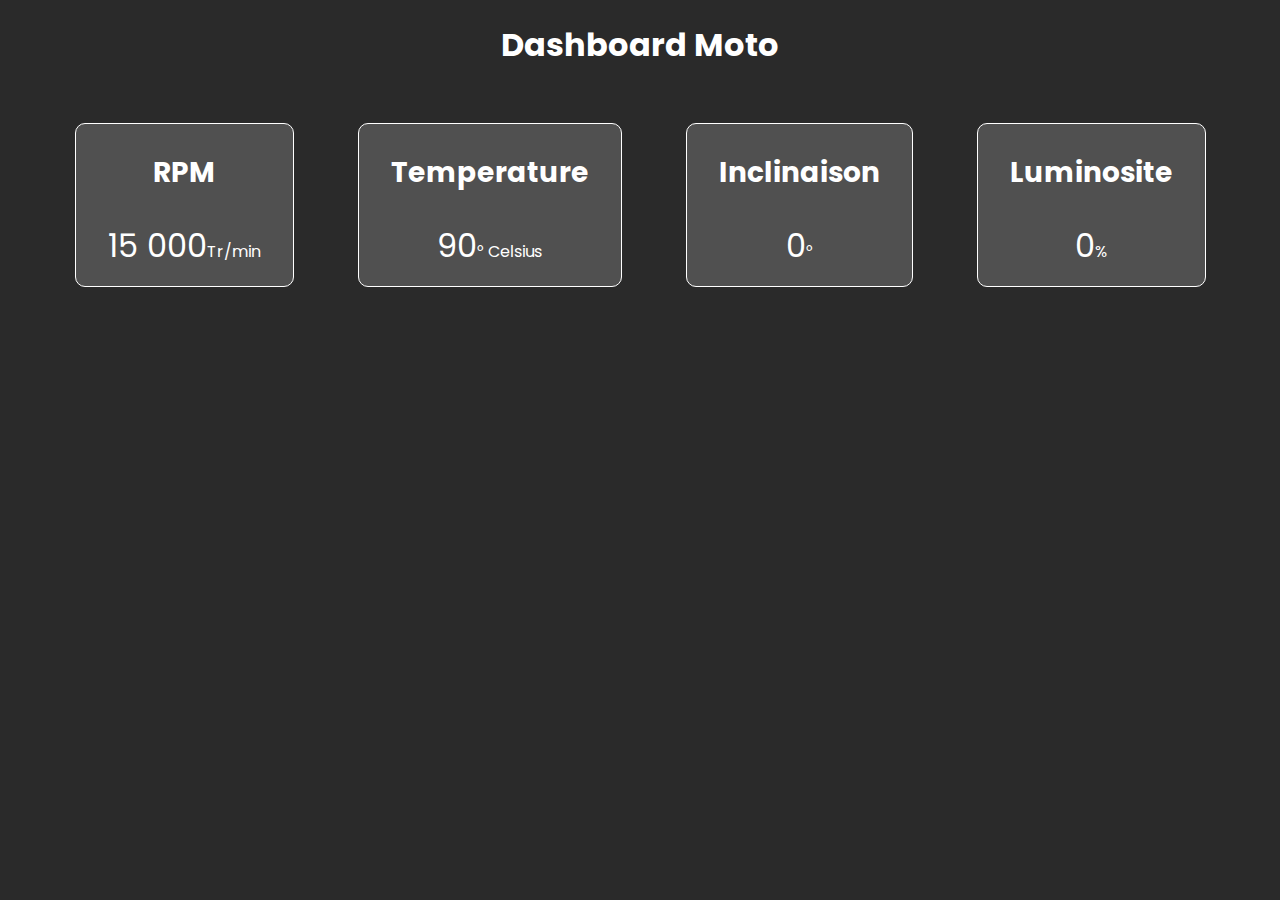
<file: server/index.html>
<!DOCTYPE html>
<html lang="fr">
<head>
    <meta charset="UTF-8">
    <title>Moto Guigz</title>
    <link rel="stylesheet" href="style.css">
</head>
<body>
<div id="root">
    <h1>Dashboard Moto</h1>
</div>
<script lang="js" src="scriptApiJSON.js"></script>
</body>
</html>
</file>
<file: server/style.css>
@import url('https://fonts.googleapis.com/css2?family=Poppins&display=swap');

body{
    background: #2A2A2A;
    color: white;
    font-family: Poppins;
}

h1{
    text-align: center;
}

.container{
    display: flex;
    flex-wrap: wrap;
    justify-content: center;
}

.card{
    display: inline-block;
    margin: 2rem;
    background: rgba(94, 94, 94, 0.73);
    border: 1px solid white;
    padding:0 2rem 1rem 2rem;
    align-content: center;
    justify-content: center;
    text-align: center;
    border-radius: 10px ;
}

.card h3{
    font-size: 1.75rem;
}

.value{
    font-size: 2rem;
}
</file>
